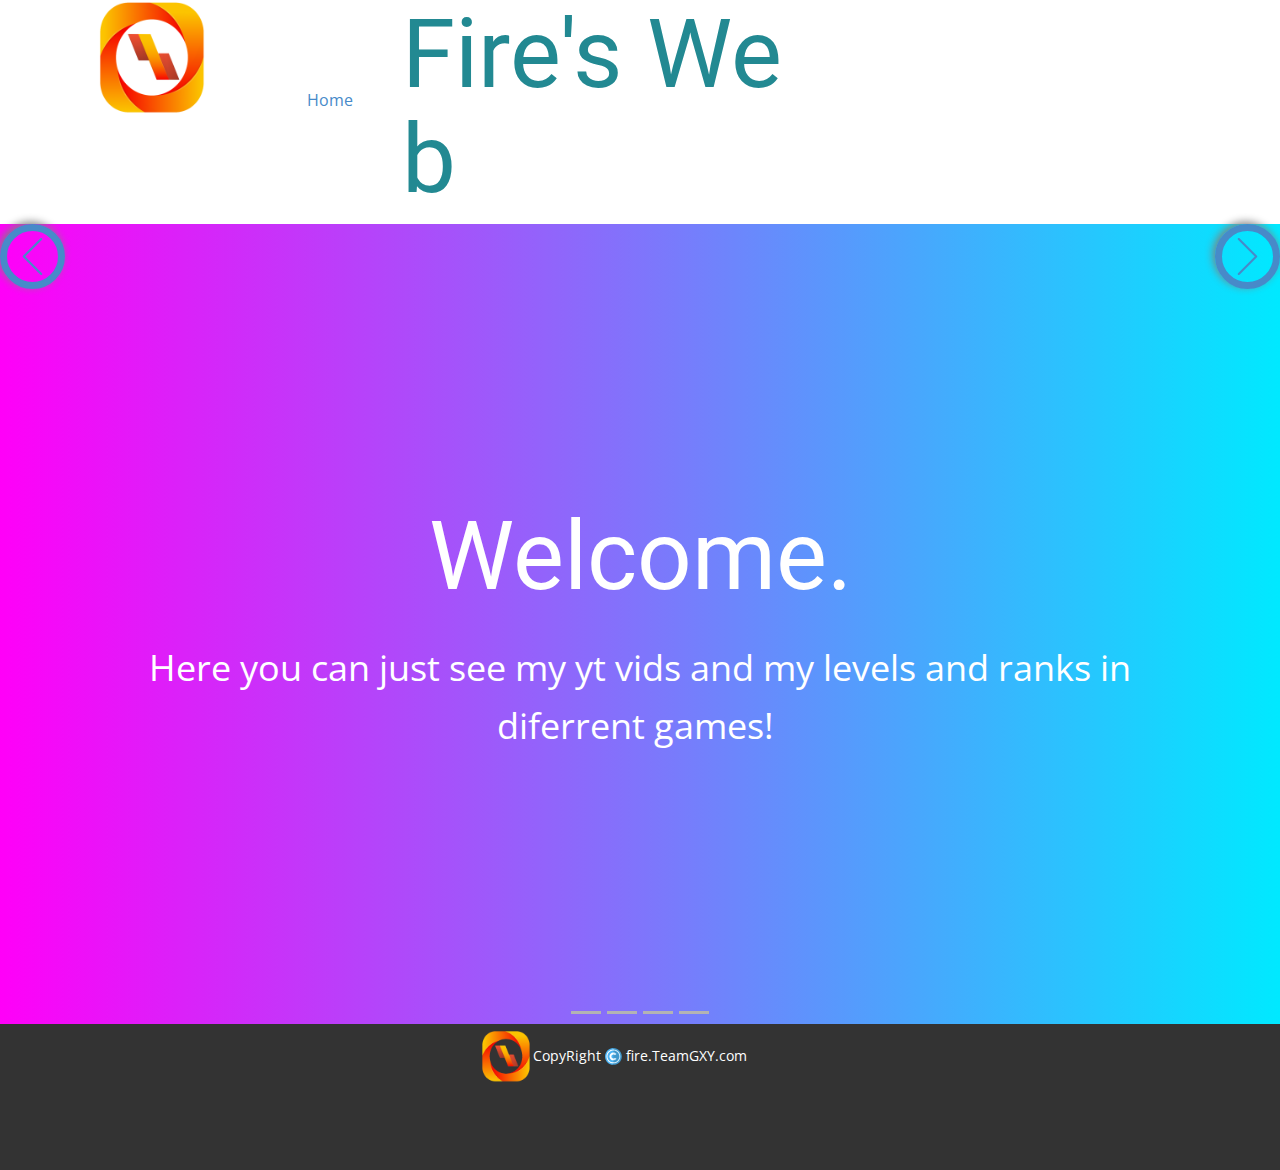
<file: index.html>
<!DOCTYPE html>
<html style="font-size: 16px;">
  <head>
    <meta name="viewport" content="width=device-width, initial-scale=1.0">
    <meta charset="utf-8">
    <meta name="keywords" content="Fire's We​​b​, Welcome.">
    <meta name="description" content="">
    <meta name="page_type" content="np-template-header-footer-from-plugin">
    <title>Home</title>
    <link rel="stylesheet" href="nicepage.css" media="screen">
<link rel="stylesheet" href="Home.css" media="screen">
    <script class="u-script" type="text/javascript" src="jquery.js" defer=""></script>
    <script class="u-script" type="text/javascript" src="nicepage.js" defer=""></script>
    <meta name="generator" content="Nicepage 3.17.2, nicepage.com">
    
    
    
    
    <link id="u-theme-google-font" rel="stylesheet" href="https://fonts.googleapis.com/css?family=Roboto:100,100i,300,300i,400,400i,500,500i,700,700i,900,900i|Open+Sans:300,300i,400,400i,600,600i,700,700i,800,800i">
    
    
    <script type="application/ld+json">{
		"@context": "http://schema.org",
		"@type": "Organization",
		"name": "",
		"logo": "images/2021-06-11.png"
}</script>
    <meta property="og:title" content="Home">
    <meta property="og:type" content="website">
    <meta name="theme-color" content="#478ac9">
  </head>
  <body data-home-page="Home.html" data-home-page-title="Home" class="u-body"><header class="u-clearfix u-header u-header" id="sec-9158"><div class="u-clearfix u-sheet u-valign-middle-xs u-sheet-1">
        <a href="https://teamgxy.com" class="u-image u-logo u-image-1" data-image-width="1920" data-image-height="1080" title="[">
          <img src="images/2021-06-11.png" class="u-logo-image u-logo-image-1" data-image-width="136.4386">
        </a>
        <nav class="u-menu u-menu-dropdown u-offcanvas u-menu-1">
          <div class="menu-collapse" style="font-size: 1rem; letter-spacing: 0px;">
            <a class="u-button-style u-custom-left-right-menu-spacing u-custom-padding-bottom u-custom-top-bottom-menu-spacing u-nav-link u-text-active-palette-1-base u-text-hover-palette-2-base" href="#">
              <svg><use xmlns:xlink="http://www.w3.org/1999/xlink" xlink:href="#menu-hamburger"></use></svg>
              <svg version="1.1" xmlns="http://www.w3.org/2000/svg" xmlns:xlink="http://www.w3.org/1999/xlink"><defs><symbol id="menu-hamburger" viewBox="0 0 16 16" style="width: 16px; height: 16px;"><rect y="1" width="16" height="2"></rect><rect y="7" width="16" height="2"></rect><rect y="13" width="16" height="2"></rect>
</symbol>
</defs></svg>
            </a>
          </div>
          <div class="u-custom-menu u-nav-container">
            <ul class="u-nav u-unstyled u-nav-1"><li class="u-nav-item"><a class="u-button-style u-nav-link u-text-active-palette-1-base u-text-hover-palette-2-base" href="Home.html" style="padding: 10px;">Home</a>
</li></ul>
          </div>
          <div class="u-custom-menu u-nav-container-collapse">
            <div class="u-black u-container-style u-inner-container-layout u-opacity u-opacity-95 u-sidenav">
              <div class="u-sidenav-overflow">
                <div class="u-menu-close"></div>
                <ul class="u-align-center u-nav u-popupmenu-items u-unstyled u-nav-2"><li class="u-nav-item"><a class="u-button-style u-nav-link" href="Home.html" style="padding: 10px;">Home</a>
</li></ul>
              </div>
            </div>
            <div class="u-black u-menu-overlay u-opacity u-opacity-70"></div>
          </div>
        </nav>
        <h1 class="u-text u-text-custom-color-3 u-text-1">
          <span style="font-size: 6rem;">Fire's We​​b</span>
        </h1>
      </div></header>
    <section class="u-carousel u-slide u-block-251e-1" id="carousel_740e" data-interval="5000" data-u-ride="carousel">
      <ol class="u-absolute-hcenter u-carousel-indicators u-block-251e-2">
        <li data-u-target="#carousel_740e" class="u-active u-grey-30" data-u-slide-to="0"></li>
        <li data-u-target="#carousel_740e" class="u-grey-30" data-u-slide-to="1"></li>
        <li data-u-target="#carousel_740e" class="u-grey-30" data-u-slide-to="2"></li>
        <li data-u-target="#carousel_740e" class="u-grey-30" data-u-slide-to="3"></li>
      </ol>
      <div class="u-carousel-inner" role="listbox">
        <div class="skrollable skrollable-between u-active u-align-center u-carousel-item u-clearfix u-gradient u-section-1-1">
          <div class="u-clearfix u-sheet u-sheet-1">
            <h1 class="u-text u-text-body-alt-color u-title u-text-1">Welcome.</h1>
            <p class="u-large-text u-text u-text-body-alt-color u-text-variant u-text-2">Here you can just see my yt vids and my levels and ranks in diferrent games!&nbsp;<br>
              <br>
            </p>
          </div>
        </div>
        <div class="skrollable u-carousel-item u-clearfix u-gradient u-section-1-2">
          <div class="u-clearfix u-sheet u-sheet-1">
            <h3 class="u-text u-text-custom-color-2 u-text-1">Ranks. This is something that people seem to care a awfel lot about. So here i am showing you guys my ranks in hypixel stuuf and opther stuff that people like.</h3><span class="u-icon u-icon-circle u-text-palette-1-base u-icon-1"><svg class="u-svg-link" preserveAspectRatio="xMidYMin slice" viewBox="0 0 53 53" style=""><use xmlns:xlink="http://www.w3.org/1999/xlink" xlink:href="#svg-fe58"></use></svg><svg class="u-svg-content" viewBox="0 0 53 53" x="0px" y="0px" id="svg-fe58" style="enable-background:new 0 0 53 53;"><path style="fill:#E7ECED;" d="M18.613,41.552l-7.907,4.313c-0.464,0.253-0.881,0.564-1.269,0.903C14.047,50.655,19.998,53,26.5,53
	c6.454,0,12.367-2.31,16.964-6.144c-0.424-0.358-0.884-0.68-1.394-0.934l-8.467-4.233c-1.094-0.547-1.785-1.665-1.785-2.888v-3.322
	c0.238-0.271,0.51-0.619,0.801-1.03c1.154-1.63,2.027-3.423,2.632-5.304c1.086-0.335,1.886-1.338,1.886-2.53v-3.546
	c0-0.78-0.347-1.477-0.886-1.965v-5.126c0,0,1.053-7.977-9.75-7.977s-9.75,7.977-9.75,7.977v5.126
	c-0.54,0.488-0.886,1.185-0.886,1.965v3.546c0,0.934,0.491,1.756,1.226,2.231c0.886,3.857,3.206,6.633,3.206,6.633v3.24
	C20.296,39.899,19.65,40.986,18.613,41.552z"></path><g><path style="fill:#556080;" d="M26.953,0.004C12.32-0.246,0.254,11.414,0.004,26.047C-0.138,34.344,3.56,41.801,9.448,46.76
		c0.385-0.336,0.798-0.644,1.257-0.894l7.907-4.313c1.037-0.566,1.683-1.653,1.683-2.835v-3.24c0,0-2.321-2.776-3.206-6.633
		c-0.734-0.475-1.226-1.296-1.226-2.231v-3.546c0-0.78,0.347-1.477,0.886-1.965v-5.126c0,0-1.053-7.977,9.75-7.977
		s9.75,7.977,9.75,7.977v5.126c0.54,0.488,0.886,1.185,0.886,1.965v3.546c0,1.192-0.8,2.195-1.886,2.53
		c-0.605,1.881-1.478,3.674-2.632,5.304c-0.291,0.411-0.563,0.759-0.801,1.03V38.8c0,1.223,0.691,2.342,1.785,2.888l8.467,4.233
		c0.508,0.254,0.967,0.575,1.39,0.932c5.71-4.762,9.399-11.882,9.536-19.9C53.246,12.32,41.587,0.254,26.953,0.004z"></path>
</g></svg></span>
            <p class="u-text u-text-2">
              <span class="u-text-custom-color-1" style="font-weight: 700;">Hypixel&nbsp;<br>Bridge Iron IV&nbsp;<br>Skywars Duel Rookie<br>Overall Iron<br>Bedwars level 33<br>wins 51<br>kills 12,892
              </span>
              <br>
              <br>
            </p><span class="u-icon u-icon-circle u-text-palette-1-base u-icon-2"><svg class="u-svg-link" preserveAspectRatio="xMidYMin slice" viewBox="0 0 55 55" style=""><use xmlns:xlink="http://www.w3.org/1999/xlink" xlink:href="#svg-0af7"></use></svg><svg class="u-svg-content" viewBox="0 0 55 55" x="0px" y="0px" id="svg-0af7" style="enable-background:new 0 0 55 55;"><path d="M55,27.5C55,12.337,42.663,0,27.5,0S0,12.337,0,27.5c0,8.009,3.444,15.228,8.926,20.258l-0.026,0.023l0.892,0.752
	c0.058,0.049,0.121,0.089,0.179,0.137c0.474,0.393,0.965,0.766,1.465,1.127c0.162,0.117,0.324,0.234,0.489,0.348
	c0.534,0.368,1.082,0.717,1.642,1.048c0.122,0.072,0.245,0.142,0.368,0.212c0.613,0.349,1.239,0.678,1.88,0.98
	c0.047,0.022,0.095,0.042,0.142,0.064c2.089,0.971,4.319,1.684,6.651,2.105c0.061,0.011,0.122,0.022,0.184,0.033
	c0.724,0.125,1.456,0.225,2.197,0.292c0.09,0.008,0.18,0.013,0.271,0.021C25.998,54.961,26.744,55,27.5,55
	c0.749,0,1.488-0.039,2.222-0.098c0.093-0.008,0.186-0.013,0.279-0.021c0.735-0.067,1.461-0.164,2.178-0.287
	c0.062-0.011,0.125-0.022,0.187-0.034c2.297-0.412,4.495-1.109,6.557-2.055c0.076-0.035,0.153-0.068,0.229-0.104
	c0.617-0.29,1.22-0.603,1.811-0.936c0.147-0.083,0.293-0.167,0.439-0.253c0.538-0.317,1.067-0.648,1.581-1
	c0.185-0.126,0.366-0.259,0.549-0.391c0.439-0.316,0.87-0.642,1.289-0.983c0.093-0.075,0.193-0.14,0.284-0.217l0.915-0.764
	l-0.027-0.023C51.523,42.802,55,35.55,55,27.5z M2,27.5C2,13.439,13.439,2,27.5,2S53,13.439,53,27.5
	c0,7.577-3.325,14.389-8.589,19.063c-0.294-0.203-0.59-0.385-0.893-0.537l-8.467-4.233c-0.76-0.38-1.232-1.144-1.232-1.993v-2.957
	c0.196-0.242,0.403-0.516,0.617-0.817c1.096-1.548,1.975-3.27,2.616-5.123c1.267-0.602,2.085-1.864,2.085-3.289v-3.545
	c0-0.867-0.318-1.708-0.887-2.369v-4.667c0.052-0.52,0.236-3.448-1.883-5.864C34.524,9.065,31.541,8,27.5,8
	s-7.024,1.065-8.867,3.168c-2.119,2.416-1.935,5.346-1.883,5.864v4.667c-0.568,0.661-0.887,1.502-0.887,2.369v3.545
	c0,1.101,0.494,2.128,1.34,2.821c0.81,3.173,2.477,5.575,3.093,6.389v2.894c0,0.816-0.445,1.566-1.162,1.958l-7.907,4.313
	c-0.252,0.137-0.502,0.297-0.752,0.476C5.276,41.792,2,35.022,2,27.5z"></path></svg></span>
            <p class="u-text u-text-custom-color-2 u-text-3">Fortnite<br>idk and idc.
            </p>
          </div>
        </div>
        <div class="skrollable skrollable-between u-align-center u-carousel-item u-clearfix u-gradient u-section-1-3">
          <div class="u-clearfix u-sheet u-sheet-1">
            <h1 class="u-text u-text-body-alt-color u-title u-text-1"><b>This is my new yt vid!</b>
            </h1>
            <div class="u-video u-video-contain u-video-1">
              <div class="embed-responsive embed-responsive-1">
                <iframe style="position: absolute;top: 0;left: 0;width: 100%;height: 100%;" class="embed-responsive-item" src="https://www.youtube.com/embed/4rZ6wI2MOkk?mute=0&amp;showinfo=0&amp;controls=0&amp;start=0" frameborder="0" allowfullscreen=""></iframe>
              </div>
            </div>
          </div>
        </div>
        <div class="skrollable skrollable-between u-align-center u-carousel-item u-clearfix u-gradient u-section-1-4">
          <div class="u-clearfix u-sheet u-sheet-1">
            <h1 class="u-text u-text-body-alt-color u-title u-text-1"><b>My Texture Packs</b>
            </h1>
            <p class="u-large-text u-text u-text-body-alt-color u-text-variant u-text-2">I love making texture packs. It is very fun so ive made some public!<br>
              <br>
            </p>
            <p class="u-text u-text-white u-text-3">This is my 20 subs pack. Click download to download it!</p>
            <p class="u-text u-text-white u-text-4">This is my this is the FireFault pack. Click download to download it!</p>
            <a href="https://www.mediafire.com/file/4mss26yvv1mwnvr/%2521_%25C2%25A76P%25C2%25A7co%25C2%25A76gPack%2521%252B%25C2%25A78%255B%25C2%25A7f16%25C2%25A76x%25C2%25A78%255D.zip/file" class="u-btn u-button-style u-gradient u-none u-text-body-alt-color u-btn-1" target="_blank">Download</a>
            <a href="https://www.mediafire.com/file/zl2ny0fxnltd4g7/%2521_%25C2%25A7bFire%25C2%25A73Fault_%25C2%25A7f%255B16x%255D.zip/file" class="u-btn u-button-style u-gradient u-none u-text-body-alt-color u-btn-2">Download</a>
          </div>
        </div>
      </div>
      <a class="u-border-7 u-border-palette-1-base u-carousel-control u-carousel-control-prev u-icon-circle u-spacing-7 u-text-palette-1-base u-block-251e-3" href="#carousel_740e" role="button" data-u-slide="prev">
        <span aria-hidden="true">
          <svg viewBox="0 0 477.175 477.175"><path d="M145.188,238.575l215.5-215.5c5.3-5.3,5.3-13.8,0-19.1s-13.8-5.3-19.1,0l-225.1,225.1c-5.3,5.3-5.3,13.8,0,19.1l225.1,225
                    c2.6,2.6,6.1,4,9.5,4s6.9-1.3,9.5-4c5.3-5.3,5.3-13.8,0-19.1L145.188,238.575z"></path></svg>
        </span>
        <span class="sr-only">Previous</span>
      </a>
      <a class="u-absolute-vcenter-lg u-absolute-vcenter-md u-absolute-vcenter-sm u-absolute-vcenter-xs u-border-7 u-border-palette-1-base u-carousel-control u-carousel-control-next u-icon-circle u-spacing-7 u-text-palette-1-base u-block-251e-4" href="#carousel_740e" role="button" data-u-slide="next">
        <span aria-hidden="true">
          <svg viewBox="0 0 477.175 477.175"><path d="M360.731,229.075l-225.1-225.1c-5.3-5.3-13.8-5.3-19.1,0s-5.3,13.8,0,19.1l215.5,215.5l-215.5,215.5
                    c-5.3,5.3-5.3,13.8,0,19.1c2.6,2.6,6.1,4,9.5,4c3.4,0,6.9-1.3,9.5-4l225.1-225.1C365.931,242.875,365.931,234.275,360.731,229.075z"></path></svg>
        </span>
        <span class="sr-only">Next</span>
      </a>
    </section>
    
    
    <footer class="u-align-center u-clearfix u-footer u-grey-80 u-footer" id="sec-0504"><div class="u-clearfix u-sheet u-valign-middle u-sheet-1">
        <a href="Home.html" data-page-id="58158780" class="u-image u-logo u-image-1" data-image-width="1920" data-image-height="1080" title="Home">
          <img src="images/2021-06-11.png" class="u-logo-image u-logo-image-1" data-image-width="92">
        </a>
        <p class="u-small-text u-text u-text-variant u-text-1">CopyRight&nbsp;<span class="u-icon u-icon-1"><svg class="u-svg-content" viewBox="0 0 512 512" x="0px" y="0px" style="width: 1em; height: 1em;"><path style="fill:#4097CA;" d="M256,0l-90,256l90,256c141.16,0,256-114.841,256-256S397.16,0,256,0z"></path><path style="fill:#4BB4F5;" d="M0,256c0,141.159,114.841,256,256,256V0C114.841,0,0,114.841,0,256z"></path><path style="fill:#D2ECFD;" d="M256,45l-21.531,16.148L256,75c99.804,0,181,81.196,181,181s-81.196,181-181,181l-21.531,13.852  L256,467c116.346,0,211-94.654,211-211S372.346,45,256,45z"></path><path style="fill:#FFFFFF;" d="M45,256c0,116.346,94.654,211,211,211v-30c-99.804,0-181-81.196-181-181S156.196,75,256,75V45  C139.654,45,45,139.654,45,256z"></path><g><path style="fill:#D2ECFD;" d="M303.853,218.255L350.884,181c-22.181-28.003-56.469-46-94.884-46l-20,30l20,30   C274.704,195,292.146,203.476,303.853,218.255z"></path><path style="fill:#D2ECFD;" d="M256,317l-20,30l20,30c38.415,0,72.703-17.997,94.884-46l-47.032-37.255   C292.146,308.524,274.704,317,256,317z"></path>
</g><path style="fill:#FFFFFF;" d="M195,256c0-33.636,27.364-61,61-61v-60c-66.72,0-121,54.28-121,121s54.28,121,121,121v-60  C222.364,317,195,289.636,195,256z"></path></svg><img></span> fire.TeamGXY.com
        </p>
      </div></footer>
    <section class="u-backlink u-clearfix u-grey-80">
      <a class="u-link" href="https://nicbsite-templates" target="_blank">
        <span></span>
      </a>
      <p class="u-text">
        <span></span>
      </p>
      <a class="u-link" href="https:m/" target="_blank">
        <span></span>
      </a>
    </section>
  </body>
</html>
</file>
